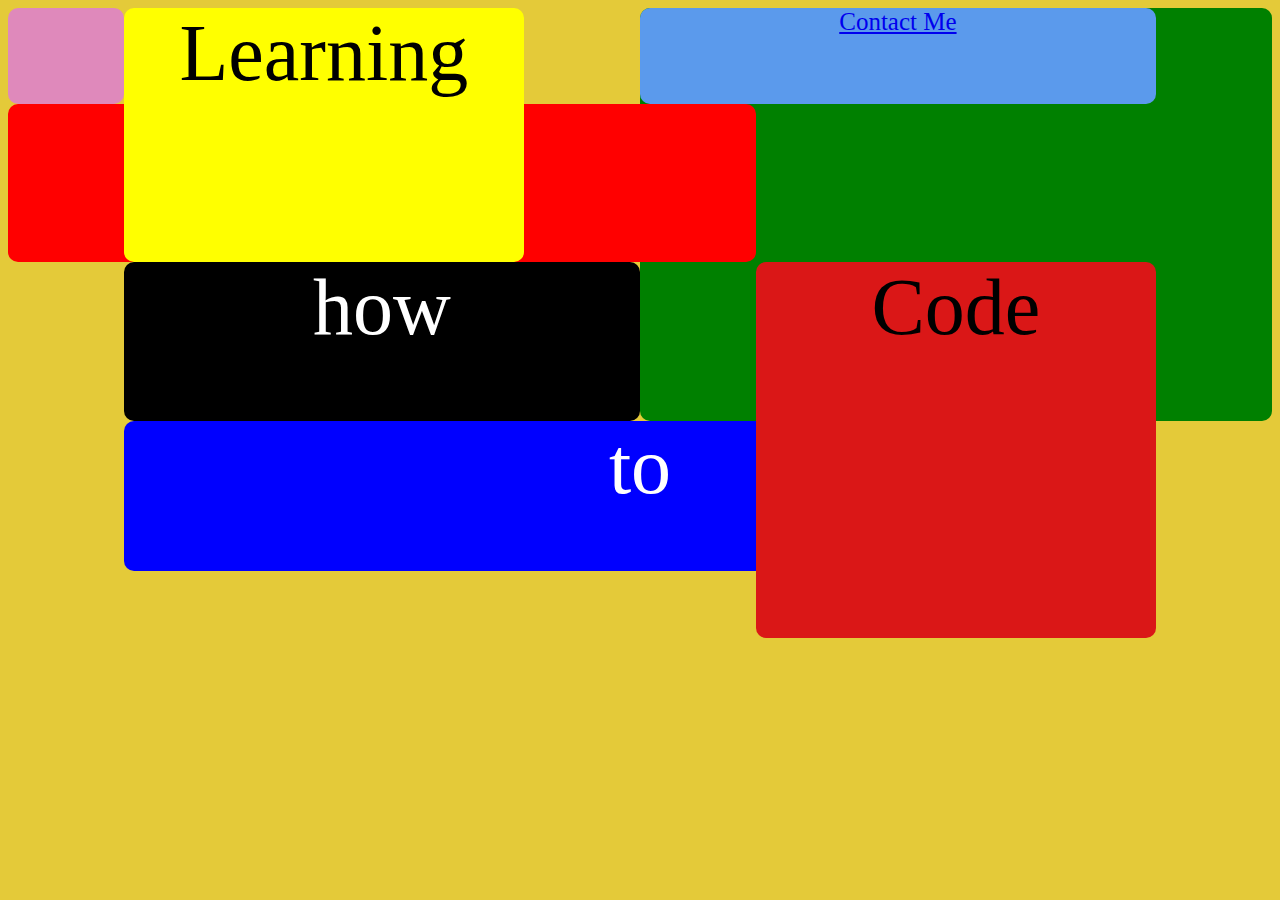
<file: index.html>
<!DOCTYPE html>
<html lang="en">
<head>
 <meta charset="UTF-8">
 <meta name="viewport" content="width=device-width, initial-scale=1.0">
 <title>Grid</title>
 <link rel="stylesheet" href="style.css">
</head>
<body>
  
    <div class="box" ></div>
  </div>
  <div class="container">
  <div class="box" id="box1">1</div>
  <div class="box" id="box2">Learning</div>
  <div class="box" id="box3">to</div>
  <div class="box" id="box4"></div>
  <div class="box" id="box5"></div>
   <a href="/contact.html">Contact Me</a>
  <div class="box" id="box6"></div>
  <div class="box" id="box7">how</div>
  <div class="box" id="box8">Code</div>
 </div>
</body>
</html>
</file>
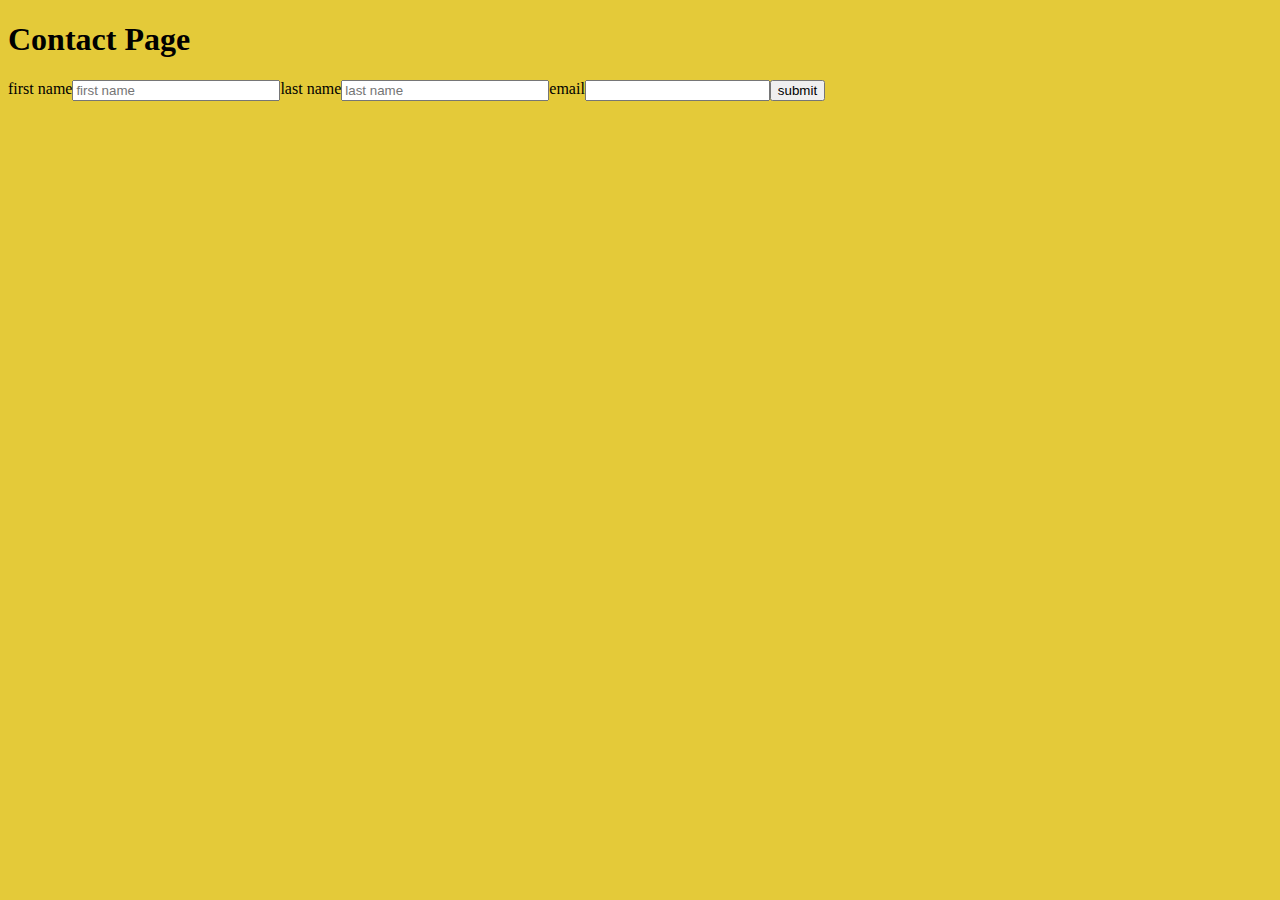
<file: contact.html>
<!DOCTYPE html>
<html lang="en">
<head>
 <meta charset="UTF-8">
 <meta name="viewport" content="width=device-width, initial-scale=1.0">
 <title>Contact Page</title>
 <link rel="stylesheet" href="style.css">
</head>
<body>
 <main>
  <header>
   <h1>Contact Page</h1>
  </header>
 </main>
 <section>
  <h2></h2>
 </section>

 <form action="/index.html">
  <label for="fname">first name</label>
  <input type="text" id="fname" name="fname" placeholder="first name" required><br>
  <label for="lname">last name</label>
  <input type="text" id="lname" name="lname" placeholder="last name"required><br>
  <label for="email">email</label>
  <input type="email" id="email" name="email" required>
  <input type="submit" value="submit">
  

 </form>
</body>
</html>
</file>
<file: style.css>
.container{
 display:grid;
 /* justify-content:space-between; */
 height:70vh;
}

.box{
 /* width:100px;
 height:150px; */
 font-size:5em;
 border-radius:10px;
 text-align: center;
 
}

#box1{
 background-color:red;
 z-index: 0;
 /* width:600px;
 height: 600px; */
 grid-area: 2 / 1 / 2 / 4;
}

#box2{
 background-color:yellow; 
 width:400px;
 z-index:1;
grid-area: 1 / 2 / 3 / 2;
}

#box3{
 background-color: blue;
 grid-area: 4/6/4/2;
 height:150px;
 color: white;
}

#box4{
 background-color: green;
grid-area: 1/3/4/7;
z-index: index 1;
}

#box5{
background-color: #5b9aec;
grid-area: 1/3/1/6;
}

#box6{
 background-color: #df89bb;

}

#box7{
background-color: #000000;
color:white;
grid-area: 3/2 ;
}

#box8{
background-color: #da1717;
grid-area: 3/4/5/6;
}

body{background-color: #e4ca39;}

a{
 grid-area: 1/3/1/6;
 text-align: center;
 font-size: 25px;
 
}

a:hover{
background-color: #e515ec;

}

#fname,#lname{
 width:200px;
}

form{
 margin-bottom:0;
 display: flex;
 
}
</file>
